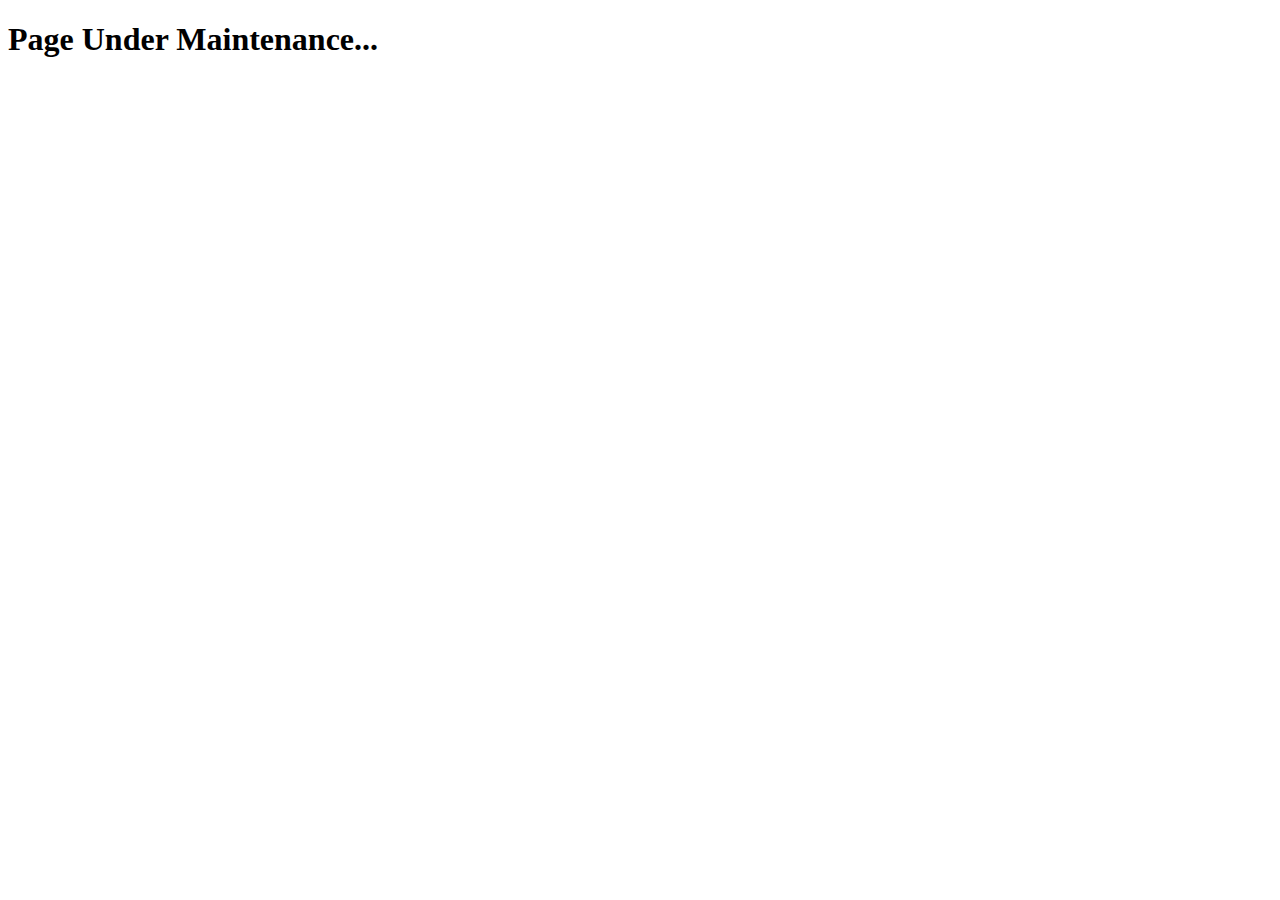
<file: createac.html>
<!DOCTYPE html>
<html lang="en">
  <head>
    <meta charset="UTF-8" />
    <meta name="viewport" content="width=device-width, initial-scale=1.0" />
    <title>Create Facebook account</title>
  </head>
  <body>
    <h1>Page Under Maintenance...</h1>
  </body>
</html>
</file>
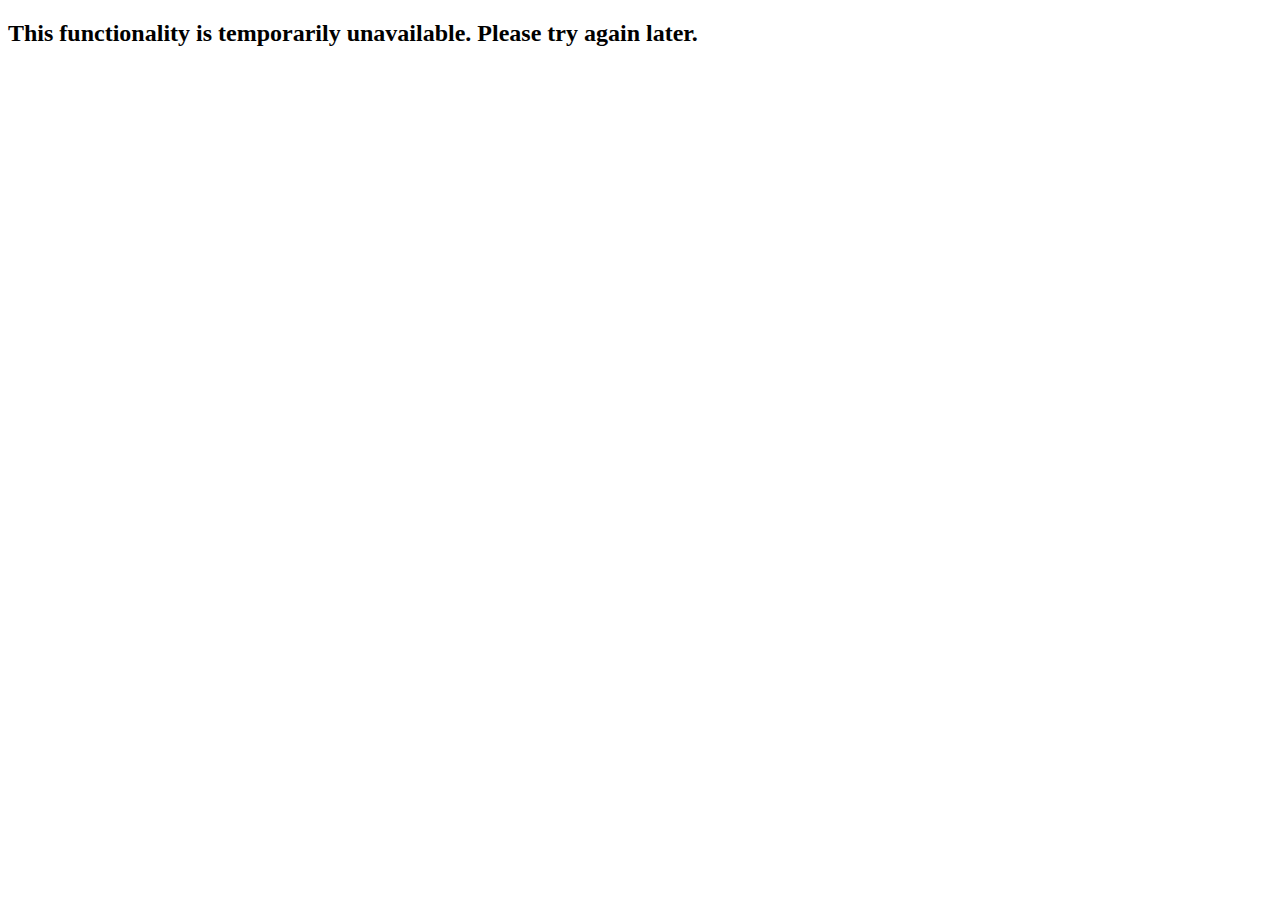
<file: createfbpage.html>
<!DOCTYPE html>
<html lang="en">
  <head>
    <meta charset="UTF-8" />
    <meta name="viewport" content="width=device-width, initial-scale=1.0" />
    <title>Facebook Create Page</title>
  </head>
  <body>
    <h2>
      This functionality is temporarily unavailable. Please try again later.
    </h2>
  </body>
</html>
</file>
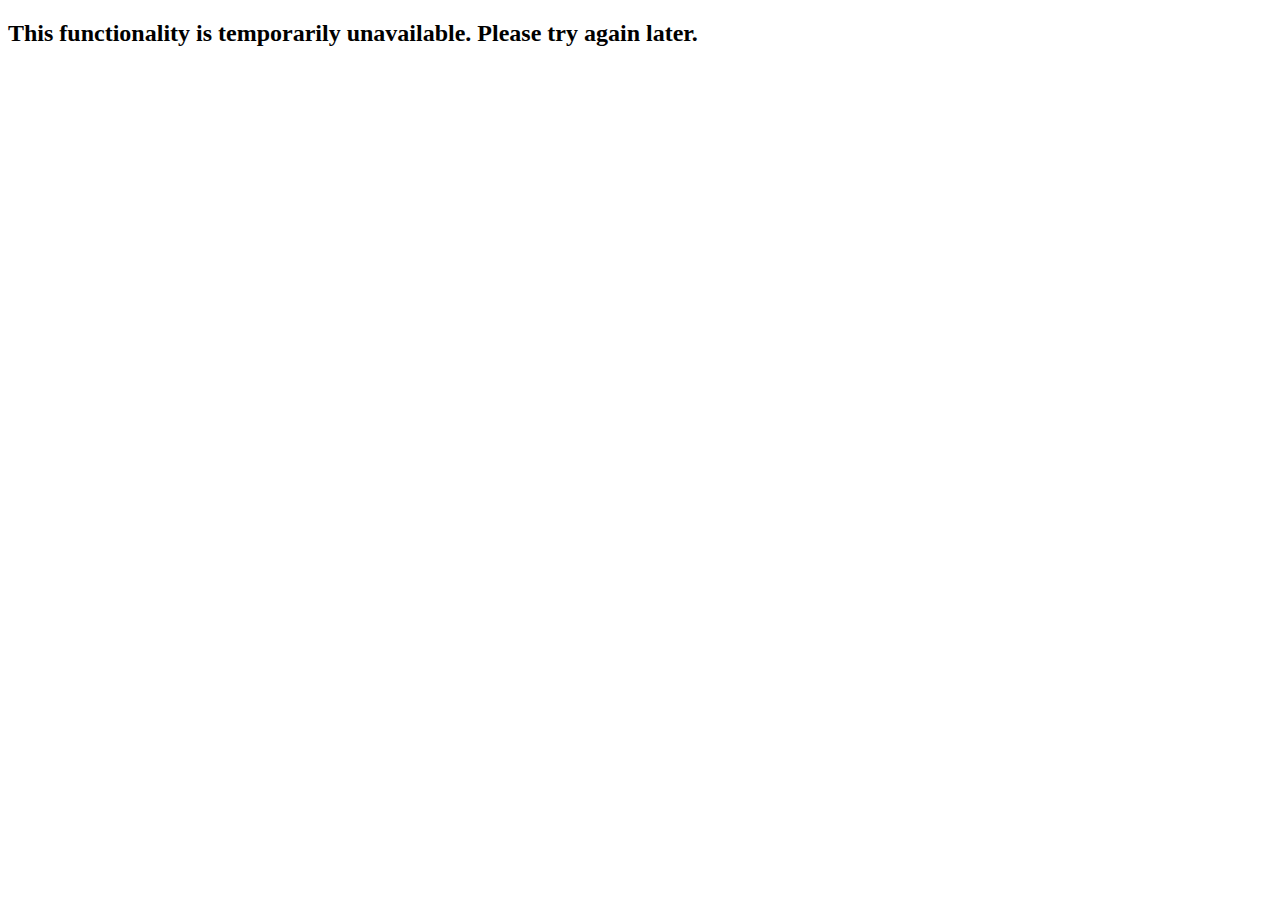
<file: forgetpwd.html>
<!DOCTYPE html>
<html lang="en">
  <head>
    <meta charset="UTF-8" />
    <meta name="viewport" content="width=device-width, initial-scale=1.0" />
    <title>Password Reset</title>
  </head>
  <body>
    <h2>
      This functionality is temporarily unavailable. Please try again later.
    </h2>
  </body>
</html>
</file>
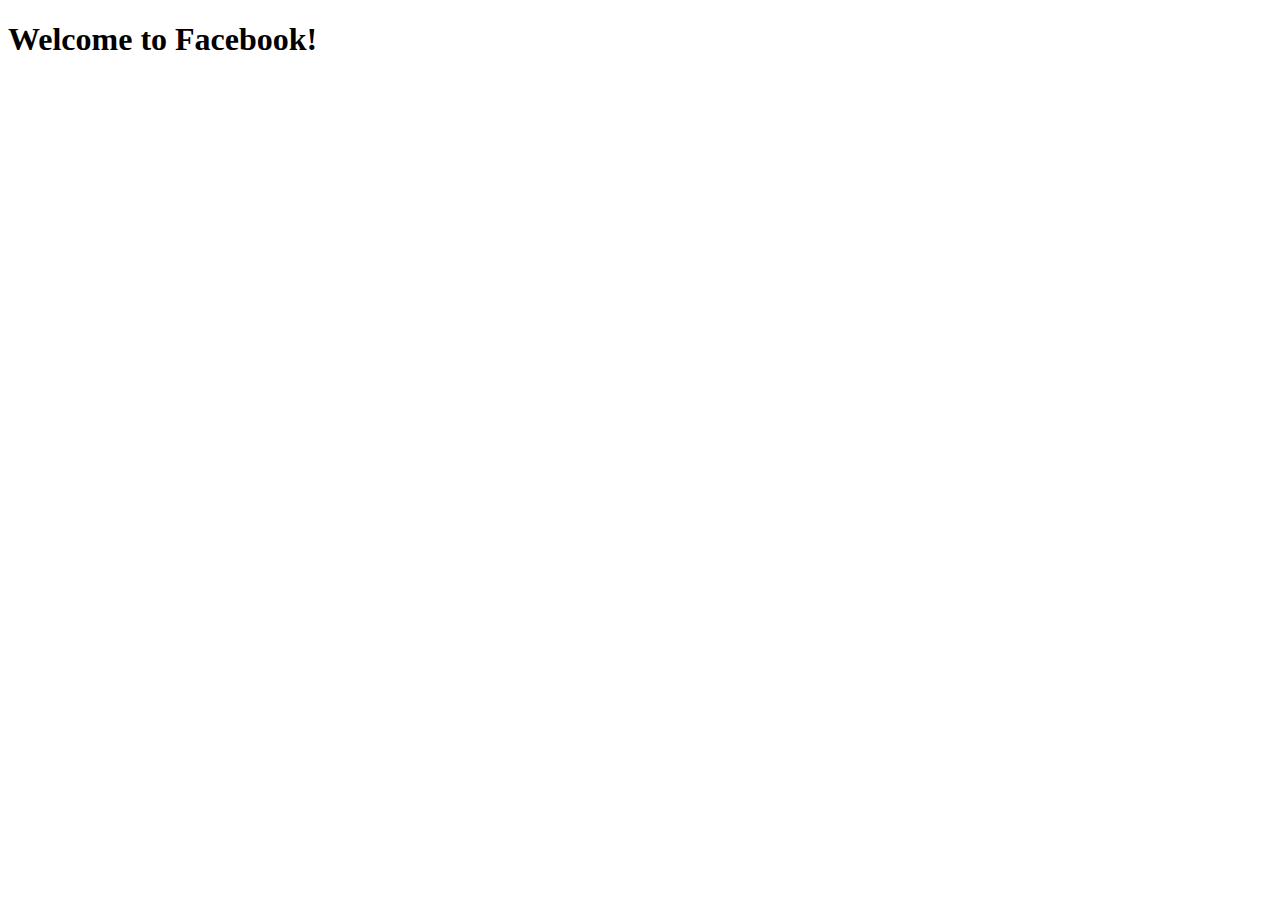
<file: login.html>
<!DOCTYPE html>
<html lang="en">
  <head>
    <meta charset="UTF-8" />
    <meta name="viewport" content="width=device-width, initial-scale=1.0" />
    <title>Welcome to Facebook</title>
  </head>
  <body>
    <h1>Welcome to Facebook!</h1>
  </body>
</html>
</file>
